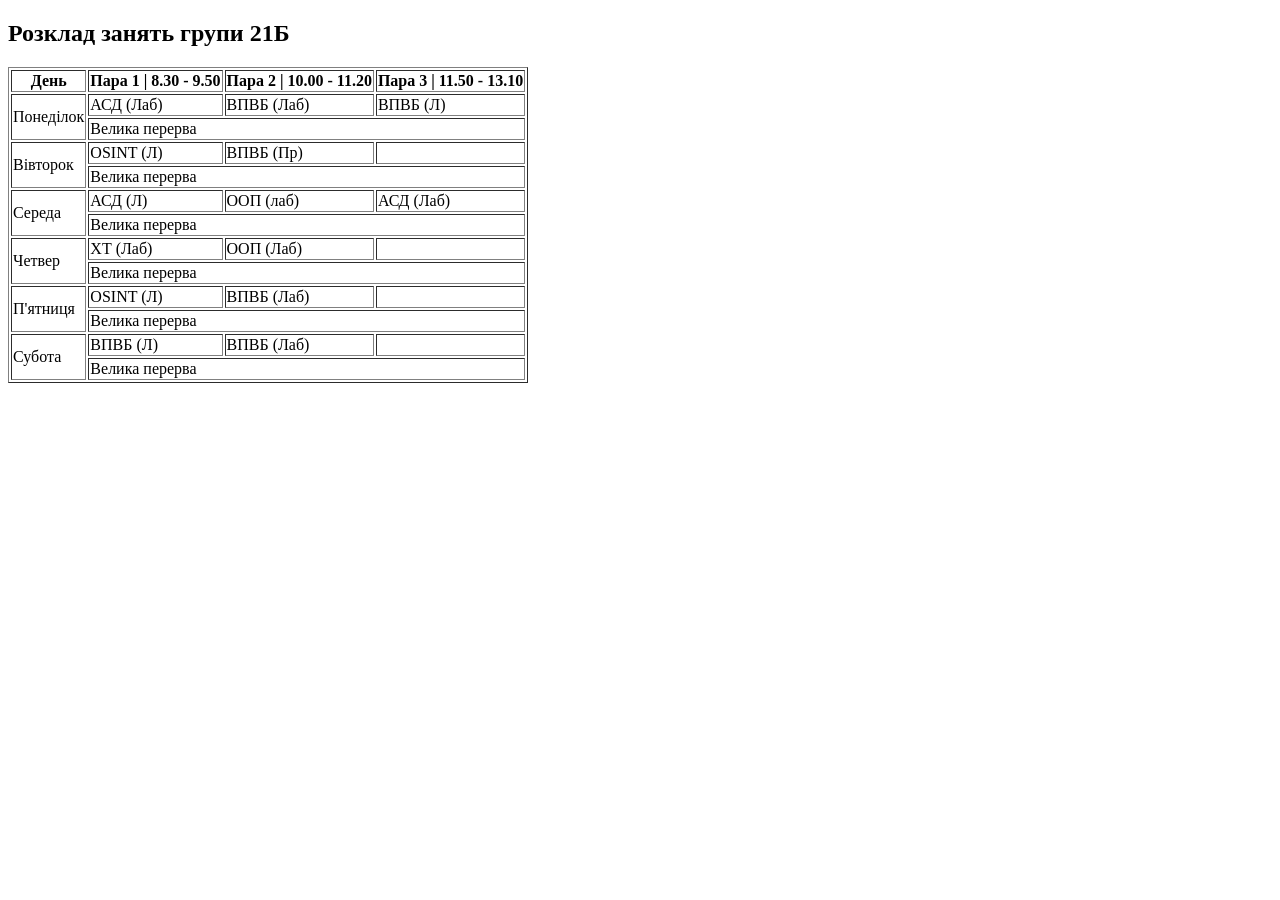
<file: other/timetable.html>
<!DOCTYPE html>
<html lang="uk">
<head>
    <meta charset="UTF-8">
    <meta name="viewport" content="width=device-width, initial-scale=1.0">
    <title>Розклад</title>
</head>
<body>
   <h2>Розклад занять групи 21Б </h2>
<table border="1">
    <thead>
        <tr>
            <th>День</th>
            <th>Пара 1 | 8.30 - 9.50</th>
            <th>Пара 2 | 10.00 - 11.20</th>
            <th>Пара 3 | 11.50 - 13.10</th>
        </tr>
    </thead>
    <tbody>
        <tr>
            <td rowspan="2">Понеділок</td>
            <td>АСД (Лаб)</td>
            <td>ВПВБ (Лаб)</td>
            <td>ВПВБ (Л)</td>
        </tr>
        <tr>
            <td colspan="3">Велика перерва</td>
        </tr>
        <tr>
            <td rowspan="2">Вівторок</td>
            <td>OSINT (Л)</td>
            <td>ВПВБ (Пр)</td>
            <td></td>
        </tr>
         <tr>
            <td colspan="3">Велика перерва</td>
        </tr>
        <tr>
            <td rowspan="2">Середа</td>
            <td>АСД (Л)</td>
            <td>ООП (лаб)</td>
            <td>АСД (Лаб)</td>
        </tr>
         <tr>
            <td colspan="3">Велика перерва</td>
        </tr>
        <tr>
            <td rowspan="2">Четвер</td>
            <td>ХТ (Лаб)</td>
            <td>ООП (Лаб)</td>
            <td></td>
        </tr>
         <tr>
            <td colspan="3">Велика перерва</td>
        </tr>
        <tr>
            <td rowspan="2">П'ятниця</td>
            <td>OSINT (Л)</td>
            <td>ВПВБ (Лаб)</td>
            <td></td>
        </tr>
         <tr>
            <td colspan="3">Велика перерва</td>
        </tr>
        <tr>
            <td rowspan="2">Субота</td>
            <td>ВПВБ (Л)</td>
            <td>ВПВБ (Лаб)</td>
            <td></td>
        </tr>
         <tr>
            <td colspan="3">Велика перерва</td>
        </tr>
    </tbody>
</table>
</body>
</html>
</file>
